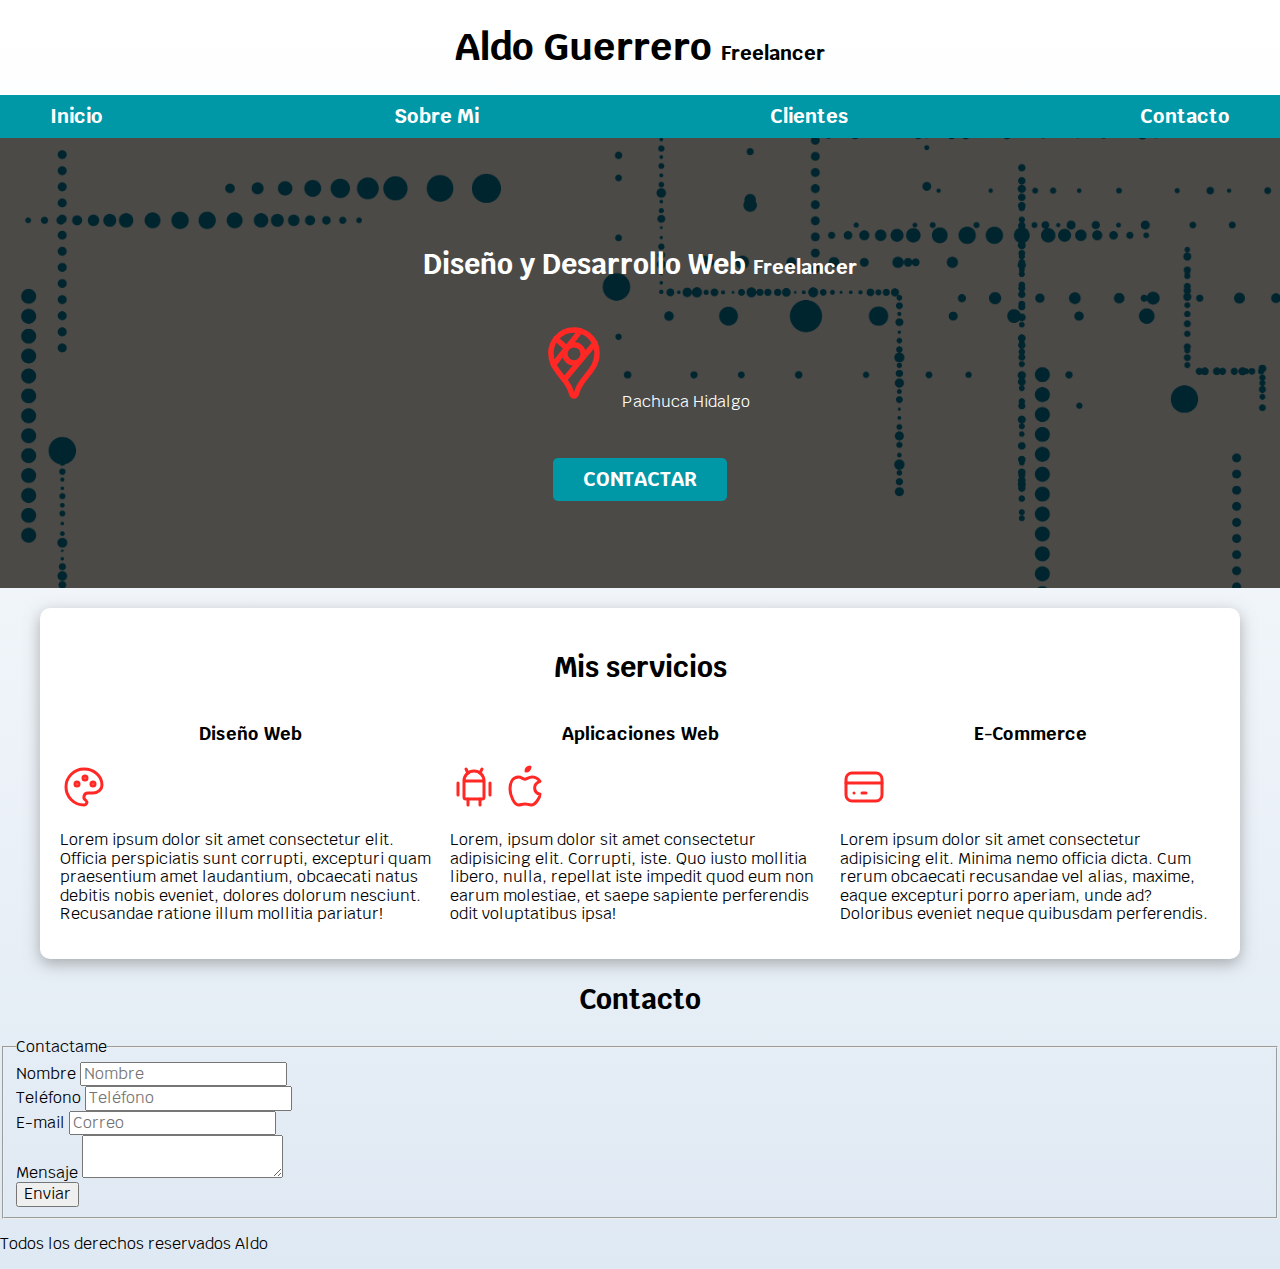
<file: Practica_1/index.html>
<!DOCTYPE html>
<html lang="en">
  <head>
    <meta charset="UTF-8" />
    <meta name="viewport" content="width=device-width, initial-scale=1.0" />
    <title>Diseñador Freelancer</title>
    <link rel="stylesheet" href="/Practica_1/css/normalize.css" />
    <link rel="preconnect" href="https://fonts.googleapis.com" />
    <link rel="preconnect" href="https://fonts.gstatic.com" crossorigin />
    <link
      href="https://fonts.googleapis.com/css2?family=Krub:wght@400;700&display=swap"
      rel="stylesheet"
    />

    <link rel="stylesheet" href="/Practica_1/css/styles.css" />
  </head>
  <body>
    <header>
      <h1 class="titulo">Aldo Guerrero <span>Freelancer</span></h1>
    </header>
    <div class="nav_bag">
      <nav class="navegacion_principal contenedor">
        <a href="/Practica_1/nosotros.html">Inicio</a>
        <a href="">Sobre Mi</a>
        <a href="">Clientes</a>
        <a href="">Contacto</a>
      </nav>
    </div>
    <section class="hero">
      <div class="contenido_hero">
        <h2 class="titulo">Diseño y Desarrollo Web <span>Freelancer</span></h2>
        <div class="ubicacion">
          <p>
            <svg
              xmlns="http://www.w3.org/2000/svg"
              class="icon icon-tabler icon-tabler-brand-google-maps"
              width="88"
              height="88"
              viewBox="0 0 24 24"
              stroke-width="1.5"
              stroke="#ff2825"
              fill="none"
              stroke-linecap="round"
              stroke-linejoin="round"
            >
              <path stroke="none" d="M0 0h24v24H0z" fill="none" />
              <path d="M12 9.5m-2.5 0a2.5 2.5 0 1 0 5 0a2.5 2.5 0 1 0 -5 0" />
              <path d="M6.428 12.494l7.314 -9.252" />
              <path d="M10.002 7.935l-2.937 -2.545" />
              <path d="M17.693 6.593l-8.336 9.979" />
              <path
                d="M17.591 6.376c.472 .907 .715 1.914 .709 2.935a7.263 7.263 0 0 1 -.72 3.18a19.085 19.085 0 0 1 -2.089 3c-.784 .933 -1.49 1.93 -2.11 2.98c-.314 .62 -.568 1.27 -.757 1.938c-.121 .36 -.277 .591 -.622 .591c-.315 0 -.463 -.136 -.626 -.593a10.595 10.595 0 0 0 -.779 -1.978a18.18 18.18 0 0 0 -1.423 -2.091c-.877 -1.184 -2.179 -2.535 -2.853 -4.071a7.077 7.077 0 0 1 -.621 -2.967a6.226 6.226 0 0 1 1.476 -4.055a6.25 6.25 0 0 1 4.811 -2.245a6.462 6.462 0 0 1 1.918 .284a6.255 6.255 0 0 1 3.686 3.092z"
              />
            </svg>

            Pachuca Hidalgo
          </p>
        </div>

        <a class="boton" href="#">Contactar</a>
      </div>
    </section>

    <main class="contenedor sombra">
      <h2>Mis servicios</h2>

      <div class="servicios">
        <section>
          <h3>Diseño Web</h3>
          <p>
            <svg
              xmlns="http://www.w3.org/2000/svg"
              class="icon icon-tabler icon-tabler-palette"
              width="48"
              height="48"
              viewBox="0 0 24 24"
              stroke-width="1.5"
              stroke="#ff2825"
              fill="none"
              stroke-linecap="round"
              stroke-linejoin="round"
            >
              <path stroke="none" d="M0 0h24v24H0z" fill="none" />
              <path
                d="M12 21a9 9 0 0 1 0 -18c4.97 0 9 3.582 9 8c0 1.06 -.474 2.078 -1.318 2.828c-.844 .75 -1.989 1.172 -3.182 1.172h-2.5a2 2 0 0 0 -1 3.75a1.3 1.3 0 0 1 -1 2.25"
              />
              <path d="M8.5 10.5m-1 0a1 1 0 1 0 2 0a1 1 0 1 0 -2 0" />
              <path d="M12.5 7.5m-1 0a1 1 0 1 0 2 0a1 1 0 1 0 -2 0" />
              <path d="M16.5 10.5m-1 0a1 1 0 1 0 2 0a1 1 0 1 0 -2 0" />
            </svg>
          </p>
          <p>
            Lorem ipsum dolor sit amet consectetur  elit. Officia
            perspiciatis sunt corrupti, excepturi quam praesentium amet
            laudantium, obcaecati natus debitis nobis eveniet, dolores dolorum
            nesciunt. Recusandae ratione illum mollitia pariatur!
          </p>
        </section>

        <section>
          <h3>Aplicaciones Web</h3>
          <p>
            <svg
              xmlns="http://www.w3.org/2000/svg"
              class="icon icon-tabler icon-tabler-brand-android"
              width="48"
              height="48"
              viewBox="0 0 24 24"
              stroke-width="1.5"
              stroke="#ff2825"
              fill="none"
              stroke-linecap="round"
              stroke-linejoin="round"
            >
              <path stroke="none" d="M0 0h24v24H0z" fill="none" />
              <path d="M4 10l0 6" />
              <path d="M20 10l0 6" />
              <path
                d="M7 9h10v8a1 1 0 0 1 -1 1h-8a1 1 0 0 1 -1 -1v-8a5 5 0 0 1 10 0"
              />
              <path d="M8 3l1 2" />
              <path d="M16 3l-1 2" />
              <path d="M9 18l0 3" />
              <path d="M15 18l0 3" />
            </svg>
            <svg
              xmlns="http://www.w3.org/2000/svg"
              class="icon icon-tabler icon-tabler-brand-apple"
              width="48"
              height="48"
              viewBox="0 0 24 24"
              stroke-width="1.5"
              stroke="#ff2825"
              fill="none"
              stroke-linecap="round"
              stroke-linejoin="round"
            >
              <path stroke="none" d="M0 0h24v24H0z" fill="none" />
              <path
                d="M8.286 7.008c-3.216 0 -4.286 3.23 -4.286 5.92c0 3.229 2.143 8.072 4.286 8.072c1.165 -.05 1.799 -.538 3.214 -.538c1.406 0 1.607 .538 3.214 .538s4.286 -3.229 4.286 -5.381c-.03 -.011 -2.649 -.434 -2.679 -3.23c-.02 -2.335 2.589 -3.179 2.679 -3.228c-1.096 -1.606 -3.162 -2.113 -3.75 -2.153c-1.535 -.12 -3.032 1.077 -3.75 1.077c-.729 0 -2.036 -1.077 -3.214 -1.077z"
              />
              <path d="M12 4a2 2 0 0 0 2 -2a2 2 0 0 0 -2 2" />
            </svg>
          </p>
          <p>
            Lorem, ipsum dolor sit amet consectetur adipisicing elit. Corrupti,
            iste. Quo iusto mollitia libero, nulla, repellat iste impedit quod
            eum non earum molestiae, et saepe sapiente perferendis odit
            voluptatibus ipsa!
          </p>
        </section>

        <section>
          <h3>E-Commerce</h3>
          <p>
            <svg
              xmlns="http://www.w3.org/2000/svg"
              class="icon icon-tabler icon-tabler-credit-card"
              width="48"
              height="48"
              viewBox="0 0 24 24"
              stroke-width="1.5"
              stroke="#ff2825"
              fill="none"
              stroke-linecap="round"
              stroke-linejoin="round"
            >
              <path stroke="none" d="M0 0h24v24H0z" fill="none" />
              <path
                d="M3 5m0 3a3 3 0 0 1 3 -3h12a3 3 0 0 1 3 3v8a3 3 0 0 1 -3 3h-12a3 3 0 0 1 -3 -3z"
              />
              <path d="M3 10l18 0" />
              <path d="M7 15l.01 0" />
              <path d="M11 15l2 0" />
            </svg>
          </p>
          <p>
            Lorem ipsum dolor sit amet consectetur adipisicing elit. Minima nemo
            officia dicta. Cum rerum obcaecati recusandae vel alias, maxime,
            eaque excepturi porro aperiam, unde ad? Doloribus eveniet neque
            quibusdam perferendis.
          </p>
        </section>
      </div>
    </main>

    <section>
      <h2>Contacto</h2>

      <form action="">
        <fieldset>
          <legend>Contactame</legend>
          <div>
            <label for="">Nombre</label>
            <input type="text" placeholder="Nombre" />
          </div>
          <div>
            <label for="">Teléfono</label>
            <input type="tel" placeholder="Teléfono" />
          </div>
          <div>
            <label for="">E-mail</label>
            <input type="email" placeholder="Correo" />
          </div>
          <div>
            <label for="">Mensaje</label>
            <textarea></textarea>
          </div>
          <div>
            <input type="submit" value="Enviar" />
          </div>
        </fieldset>
      </form>
    </section>

    <footer>
      <p>Todos los derechos reservados Aldo</p>
    </footer>
  </body>
</html>
</file>
<file: Practica_1/css/styles.css>
:root {
  --blanco: #ffffff;
  --obscuro: #212121;
  --primario: #ffc107;
  --secundario: #0097a7;
  --gris: #757575;

  --fuente-principal: 3.8rem;
}
html {
  font-size: 62.5%;
  box-sizing: border-box;
}
*,
*:before,
*:after {
  box-sizing: inherit;
}
body {
  font-size: 16px;
  font-family: "Krub", sans-serif;
  background-image: linear-gradient(to top, #dfe9f3 0%, var(--blanco) 100%);
}
h1 {
  font-size: 3.8rem;
}
h2 {
  font-size: 2.8rem;
}
h3 {
  font-size: 1.8rem;
}
h1,
h2,
h3 {
  text-align: center;
}
.titulo span {
  font-size: 2rem;
}
.contenedor {
  max-width: 120rem;
  margin: 0 auto;
}
.boton {
  background-color: var(--secundario);
  color: var(--blanco);
  padding: 1rem 3rem;
  margin-top: 3rem;
  font-size: 2rem;
  text-decoration: none;
  text-transform: uppercase;
  font-weight: bold;
  border-radius: 0.5rem;
  width: 90%;
  text-align: center;
}
@media (min-width: 768px) {
  .boton {
    width: auto;
  }
}

.sombra {
  box-shadow: 0px 5px 15px 0px rgba(112, 112, 112, 0.54);
  background-color: var(--blanco);
  padding: 2rem;
  border-radius: 1rem;
}
.nav_bag {
  background-color: var(--secundario);
}
.navegacion_principal {
  display: flex;
  flex-direction: column;
}
@media (min-width: 768px) {
  .navegacion_principal {
    flex-direction: row;
    justify-content: space-between;
  }
}

.navegacion_principal a {
  display: block;
  text-align: center;
  color: var(--blanco);
  text-decoration: none;
  font-size: 2rem;
  font-weight: 700;
  padding: 1rem;
}

.navegacion_principal a:hover {
  background-color: var(--primario);
  color: var(--obscuro);
}

.hero {
  background-image: url(/Practica_1/img/7694368.jpg);
  background-repeat: no-repeat;
  background-size: cover;
  height: 450px;
  position: relative;
  margin-bottom: 2rem;
}

.contenido_hero {
  position: absolute;
  background-color: rgba(0, 0, 0, 0.7);
  background-color: rgb(0 0 0 / 70%);
  width: 100%;
  height: 100%;

  display: flex;
  flex-direction: column;
  align-items: center;
  justify-content: center;
}

.contenido_hero h2,
.contenido_hero p {
  color: var(--blanco);
}

.ubicacion {
  display: flex;
  align-items: flex-end;
}

@media (min-width: 768px) {
  .servicios {
    display: grid;
    grid-template-columns: 1fr 1fr 1fr;
    column-gap: 1rem;
  }
}
</file>
